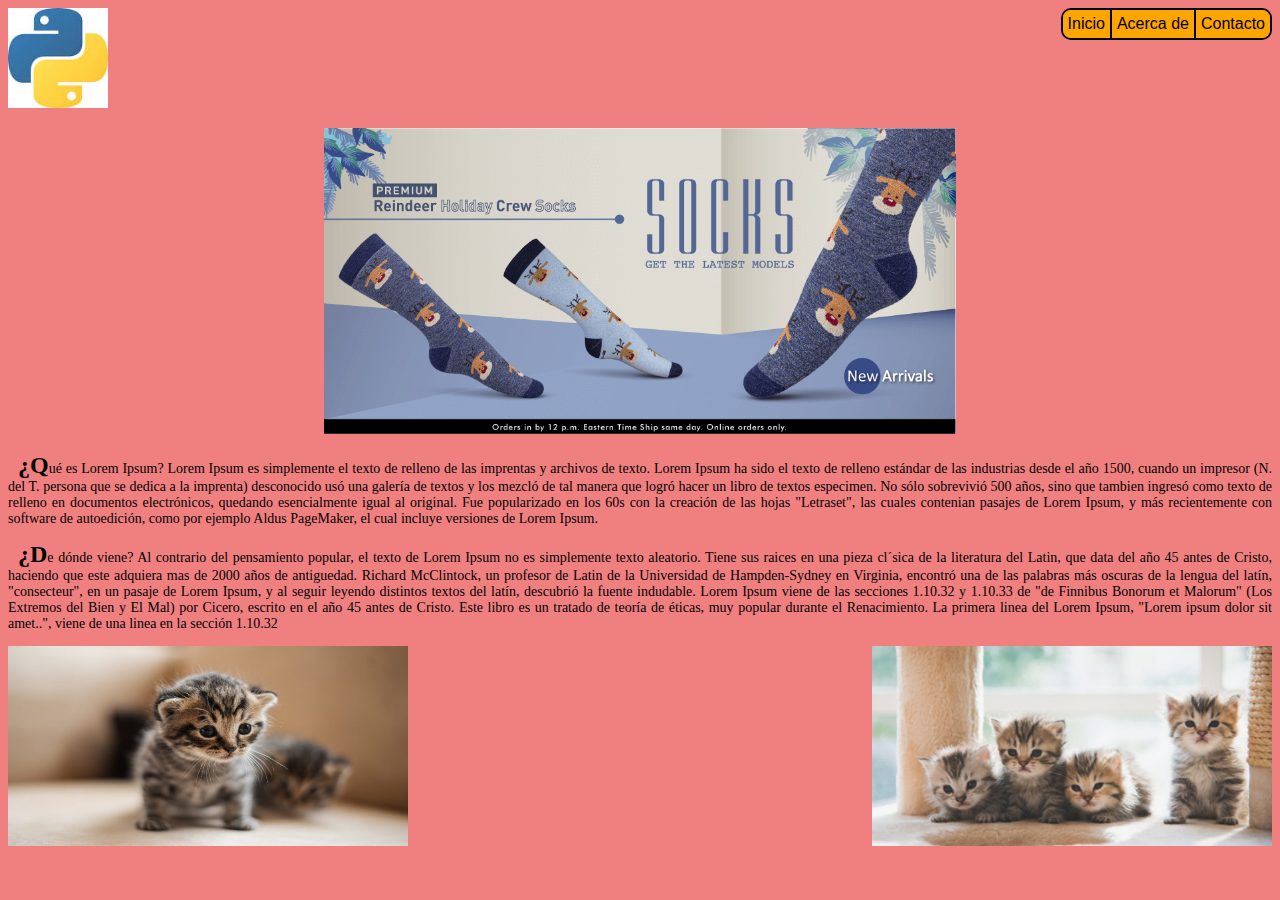
<file: index.html>
<!DOCTYPE html>
<html>

<head>
  <meta charset="utf-8">
  <meta name="viewport" content="width=device-width">
  <title>replit</title>
  <link href="style.css" rel="stylesheet" type="text/css" />
</head>

<body>
  <header>
    <!--Comentario en html-->
    <img id="logo" src="py img.png" />
    <nav>
      <a class="link" href="#inicio">Inicio</a>
      <a class="link" href="#acerca">Acerca de</a>
      <a class="link" href="/contacto.html">Contacto</a>
    </nav>
  </header>

  <section>
    <img id="soquetes" src="img.png" />
  </section>

  <section>
    <p>
      <span>¿Q</span>ué es Lorem Ipsum?
      Lorem Ipsum es simplemente el texto de relleno de las imprentas y archivos de texto. Lorem Ipsum ha sido el texto
      de relleno estándar de las industrias desde el año 1500, cuando un impresor (N. del T. persona que se dedica a la
      imprenta) desconocido usó una galería de textos y los mezcló de tal manera que logró hacer un libro de textos
      especimen. No sólo sobrevivió 500 años, sino que tambien ingresó como texto de relleno en documentos electrónicos,
      quedando esencialmente igual al original. Fue popularizado en los 60s con la creación de las hojas "Letraset", las
      cuales contenian pasajes de Lorem Ipsum, y más recientemente con software de autoedición, como por ejemplo Aldus
      PageMaker, el cual incluye versiones de Lorem Ipsum.
    </p>
  </section>

  <section>
    <p>
      <span>¿D</span>e dónde viene?
      Al contrario del pensamiento popular, el texto de Lorem Ipsum no es simplemente texto aleatorio. Tiene sus raices
      en una pieza cl´sica de la literatura del Latin, que data del año 45 antes de Cristo, haciendo que este adquiera
      mas de 2000 años de antiguedad. Richard McClintock, un profesor de Latin de la Universidad de Hampden-Sydney en
      Virginia, encontró una de las palabras más oscuras de la lengua del latín, "consecteur", en un pasaje de Lorem
      Ipsum, y al seguir leyendo distintos textos del latín, descubrió la fuente indudable. Lorem Ipsum viene de las
      secciones 1.10.32 y 1.10.33 de "de Finnibus Bonorum et Malorum" (Los Extremos del Bien y El Mal) por Cicero,
      escrito en el año 45 antes de Cristo. Este libro es un tratado de teoría de éticas, muy popular durante el
      Renacimiento. La primera linea del Lorem Ipsum, "Lorem ipsum dolor sit amet..", viene de una linea en la sección
      1.10.32
    </p>
  </section>

  <section>
    <img id="gatitos" src="gatitos.jpg" />
  </section>

  <section>
    <img id="kitt" src="kitt.jpg" />
  </section>

  
  <script src="script.js"></script>

  <!--
  This script places a badge on your repl's full-browser view back to your repl's cover
  page. Try various colors for the theme: dark, light, red, orange, yellow, lime, green,
  teal, blue, blurple, magenta, pink!
  -->
  <script src="https://replit.com/public/js/replit-badge-v2.js" theme="dark" position="bottom-right"></script>
</body>

</html>
</file>
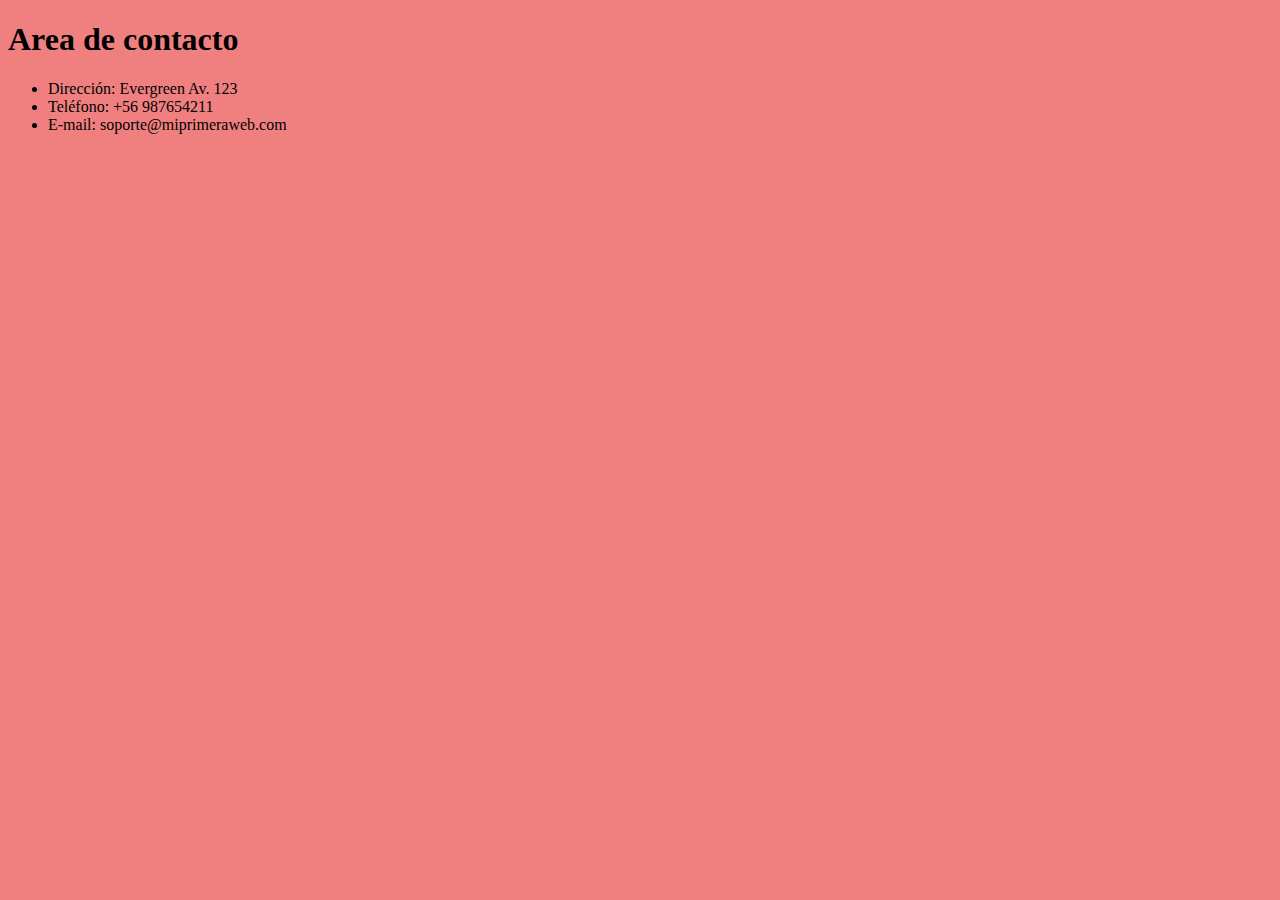
<file: contacto.html>
<!DOCTYPE html>
<html>

<head>
  <link href="style.css" rel="stylesheet">
</head>

<body>
  <h1>Area de contacto</h1>
  <ul>
    <li>Dirección: Evergreen Av. 123</li>
    <li>Teléfono: +56 987654211</li>
    <li>E-mail: soporte@miprimeraweb.com</li>
  </ul>
</body>

</html>
</file>
<file: style.css>
html {
  height: 100%;
  width: 100%;
}

header {
  text-align: right;
  min-height: 120px;
}

/* Mueve la imagen a la izquierda */
header img { float: left; }

#logo {
  width: 100px;
}
header nav {
  border-radius:  10px;
  border-width: 2px;
  border-style: solid;
  border-color: black;
  float: right;
  display: flex;
}
header nav .link {
  background-color: silver;
  padding: 5px;
  display: inline-block;
  color: black;
  text-decoration: none;
  font-family: Helvetica;
  border-right: 2px solid black;
}
header nav .link:first-child{
  border-top-left-radius: 8px;
  border-bottom-left-radius: 8px;
  border-top-right-radius: 0px;
  border-bottom-right-radius: 0px;
}
header nav .link:last-child {
  border-right: none;
  border-top-left-radius: 0px;
  border-bottom-left-radius: 0px;
  border-top-right-radius: 8px;
  border-bottom-right-radius: 8px;
}
header nav .link:hover {
  background-color: lightgrey;
}

section {
  text-align: center;
}
section img {
  width: 50%;
}
section p {
  text-align: justify;
  font-size: 14px;
}
section p span {
  font-size: 24px;
  font-weight: bold;
  padding-left: 10px;
}

.soquetes {
  display: flex;
  justify-content: space-between;
}
#gatitos {
  width: 400px;
  height: 200px;
  float: right;
}
#kitt {
  width: 400px;
  height: 200px;
  float: left;
}

/* Css phones */
@media only screen and (max-width: 600px) {
  body {
    background-color: lightblue;
  }
  /* aqui le decimos que las imagenes salten hacia abajo
  cuando  no hay sufiente espacio */
  .soquetes {
    flex-direction: column;
    align-items: center;
  }
  header img {
    float: none;
  }
  header nav {
    float: none;
    margin-top: 20px;
    margin-bottom: 20px;
  }
  header {
    text-align: center;
    display: flex;
    flex-direction: column;
    align-items: center;
}
  section img {
    width: 90%;
  }
  header nav .link {
  background-color: white;
}
}

/* Css tablets */
@media only screen and (min-width: 600px) {
   body {
    background-color: lightgoldenrodyellow;
  }
  header nav .link {
  background-color: orange;
}
}
  
/* Css laptops */
@media only screen and (min-width: 992px) {
   body {
    background-color: lightcoral;
  }
}
</file>
